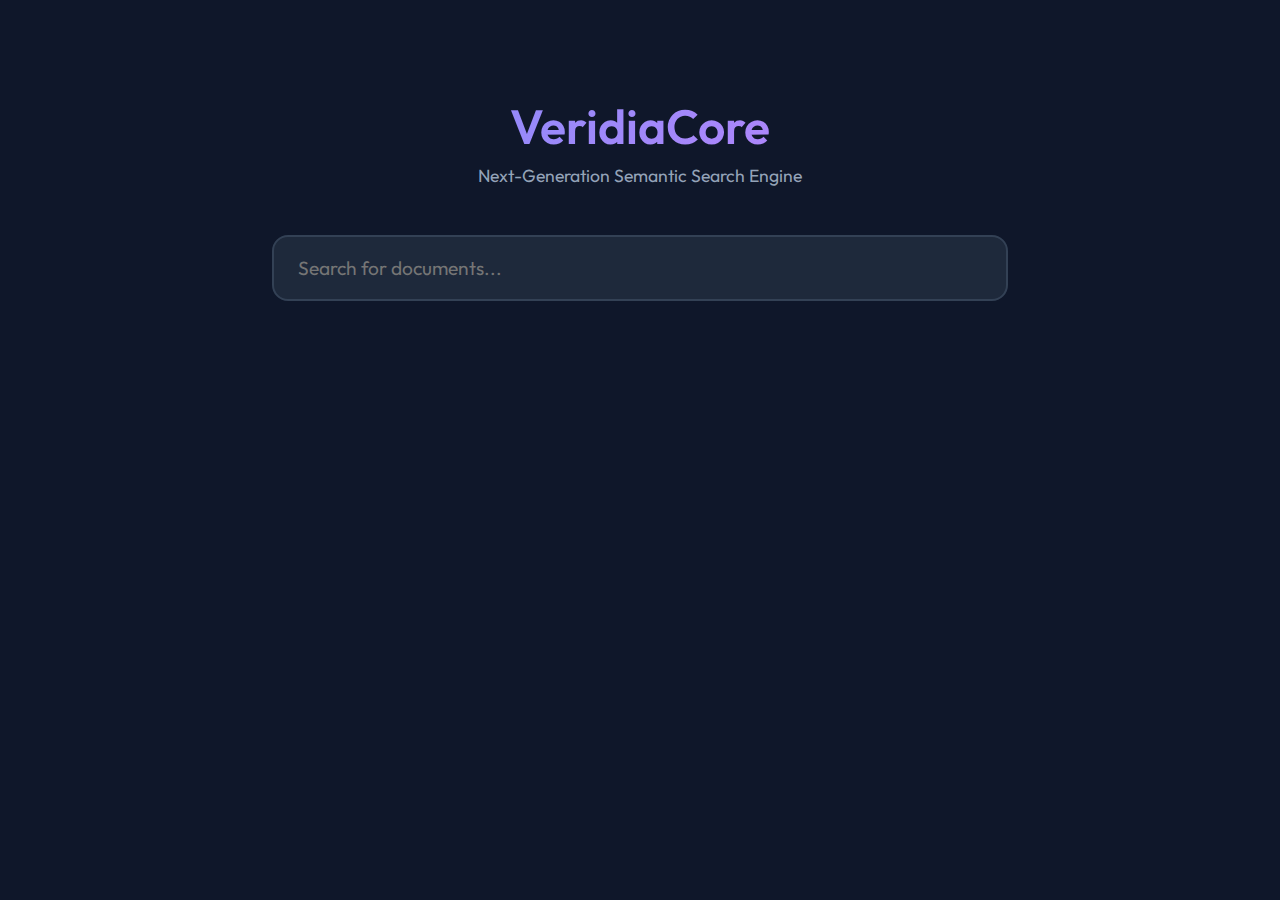
<file: VeridiaCore/templates/index.html>
<!DOCTYPE html>
<html lang="en">
<head>
    <meta charset="UTF-8">
    <meta name="viewport" content="width=device-width, initial-scale=1.0">
    <title>VeridiaCore Search</title>
    <link rel="preconnect" href="https://fonts.googleapis.com">
    <link rel="preconnect" href="https://fonts.gstatic.com" crossorigin>
    <link href="https://fonts.googleapis.com/css2?family=Outfit:wght@300;400;600&display=swap" rel="stylesheet">
    <style>
        :root {
            --primary: #6366f1;
            --primary-hover: #4f46e5;
            --bg: #0f172a;
            --card-bg: #1e293b;
            --text: #f8fafc;
            --text-muted: #94a3b8;
        }

        body {
            font-family: 'Outfit', sans-serif;
            background-color: var(--bg);
            color: var(--text);
            margin: 0;
            display: flex;
            flex-direction: column;
            align-items: center;
            min-height: 100vh;
        }

        .container {
            width: 100%;
            max-width: 800px;
            padding: 2rem;
            box-sizing: border-box;
        }

        header {
            text-align: center;
            margin-bottom: 3rem;
            margin-top: 4rem;
        }

        h1 {
            font-size: 3rem;
            margin: 0;
            background: linear-gradient(135deg, #818cf8 0%, #c084fc 100%);
            -webkit-background-clip: text;
            -webkit-text-fill-color: transparent;
            font-weight: 600;
        }

        p.subtitle {
            color: var(--text-muted);
            font-size: 1.1rem;
            margin-top: 0.5rem;
        }

        .search-box {
            position: relative;
            width: 100%;
            margin-bottom: 3rem;
        }

        input[type="text"] {
            width: 100%;
            padding: 1.2rem 1.5rem;
            font-size: 1.2rem;
            border-radius: 16px;
            border: 2px solid #334155;
            background-color: var(--card-bg);
            color: white;
            outline: none;
            transition: all 0.3s ease;
            box-sizing: border-box;
            font-family: 'Outfit', sans-serif;
        }

        input[type="text"]:focus {
            border-color: var(--primary);
            box-shadow: 0 0 0 4px rgba(99, 102, 241, 0.2);
        }

        .results {
            display: flex;
            flex-direction: column;
            gap: 1.5rem;
        }

        .result-card {
            background-color: var(--card-bg);
            padding: 1.5rem;
            border-radius: 12px;
            box-shadow: 0 4px 6px -1px rgba(0, 0, 0, 0.1);
            transition: transform 0.2s, box-shadow 0.2s;
            border: 1px solid #334155;
            animation: fadeIn 0.4s ease-out;
        }

        .result-card:hover {
            transform: translateY(-2px);
            box-shadow: 0 10px 15px -3px rgba(0, 0, 0, 0.2);
            border-color: var(--primary);
        }

        .result-title {
            font-size: 1.25rem;
            font-weight: 600;
            color: #a5b4fc;
            margin: 0 0 0.5rem 0;
            display: flex;
            justify-content: space-between;
        }
        
        .score {
            font-size: 0.8rem;
            background-color: #312e81;
            color: #c7d2fe;
            padding: 0.2rem 0.6rem;
            border-radius: 999px;
            align-self: flex-start;
        }

        .result-snippet {
            color: var(--text-muted);
            line-height: 1.6;
            margin: 0;
        }

        .meta {
            margin-top: 0.8rem;
            font-size: 0.85rem;
            color: #64748b;
        }

        @keyframes fadeIn {
            from { opacity: 0; transform: translateY(10px); }
            to { opacity: 1; transform: translateY(0); }
        }

        .loader {
            display: none;
            text-align: center;
            color: var(--text-muted);
            margin-top: 2rem;
        }
    </style>
</head>
<body>

    <div class="container">
        <header>
            <h1>VeridiaCore</h1>
            <p class="subtitle">Next-Generation Semantic Search Engine</p>
        </header>

        <div class="search-box">
            <input type="text" id="searchInput" placeholder="Search for documents..." autocomplete="off">
        </div>

        <div id="loader" class="loader">Searching...</div>
        <div id="results" class="results"></div>
    </div>

    <script>
        const input = document.getElementById('searchInput');
        const resultsDiv = document.getElementById('results');
        const loader = document.getElementById('loader');
        let debounceTimer;

        input.addEventListener('input', (e) => {
            clearTimeout(debounceTimer);
            const query = e.target.value.trim();

            if (!query) {
                resultsDiv.innerHTML = '';
                return;
            }

            debounceTimer = setTimeout(() => {
                performSearch(query);
            }, 300);
        });

        async function performSearch(query) {
            loader.style.display = 'block';
            resultsDiv.style.opacity = '0.5';
            
            try {
                const response = await fetch(`/search?q=${encodeURIComponent(query)}`);
                const data = await response.json();
                
                resultsDiv.innerHTML = '';
                
                if (data.length === 0) {
                    resultsDiv.innerHTML = '<div style="text-align:center; color: #64748b">No results found.</div>';
                } else {
                    data.forEach(item => {
                        const card = document.createElement('div');
                        card.className = 'result-card';
                        card.innerHTML = `
                            <div class="result-title">
                                <span>${item.title}</span>
                                <span class="score">${item.score}</span>
                            </div>
                            <p class="result-snippet">${item.snippet}</p>
                            <div class="meta">Filename: ${item.filename}</div>
                        `;
                        resultsDiv.appendChild(card);
                    });
                }
            } catch (error) {
                console.error('Error:', error);
            } finally {
                loader.style.display = 'none';
                resultsDiv.style.opacity = '1';
            }
        }
    </script>
</body>
</html>
</file>
